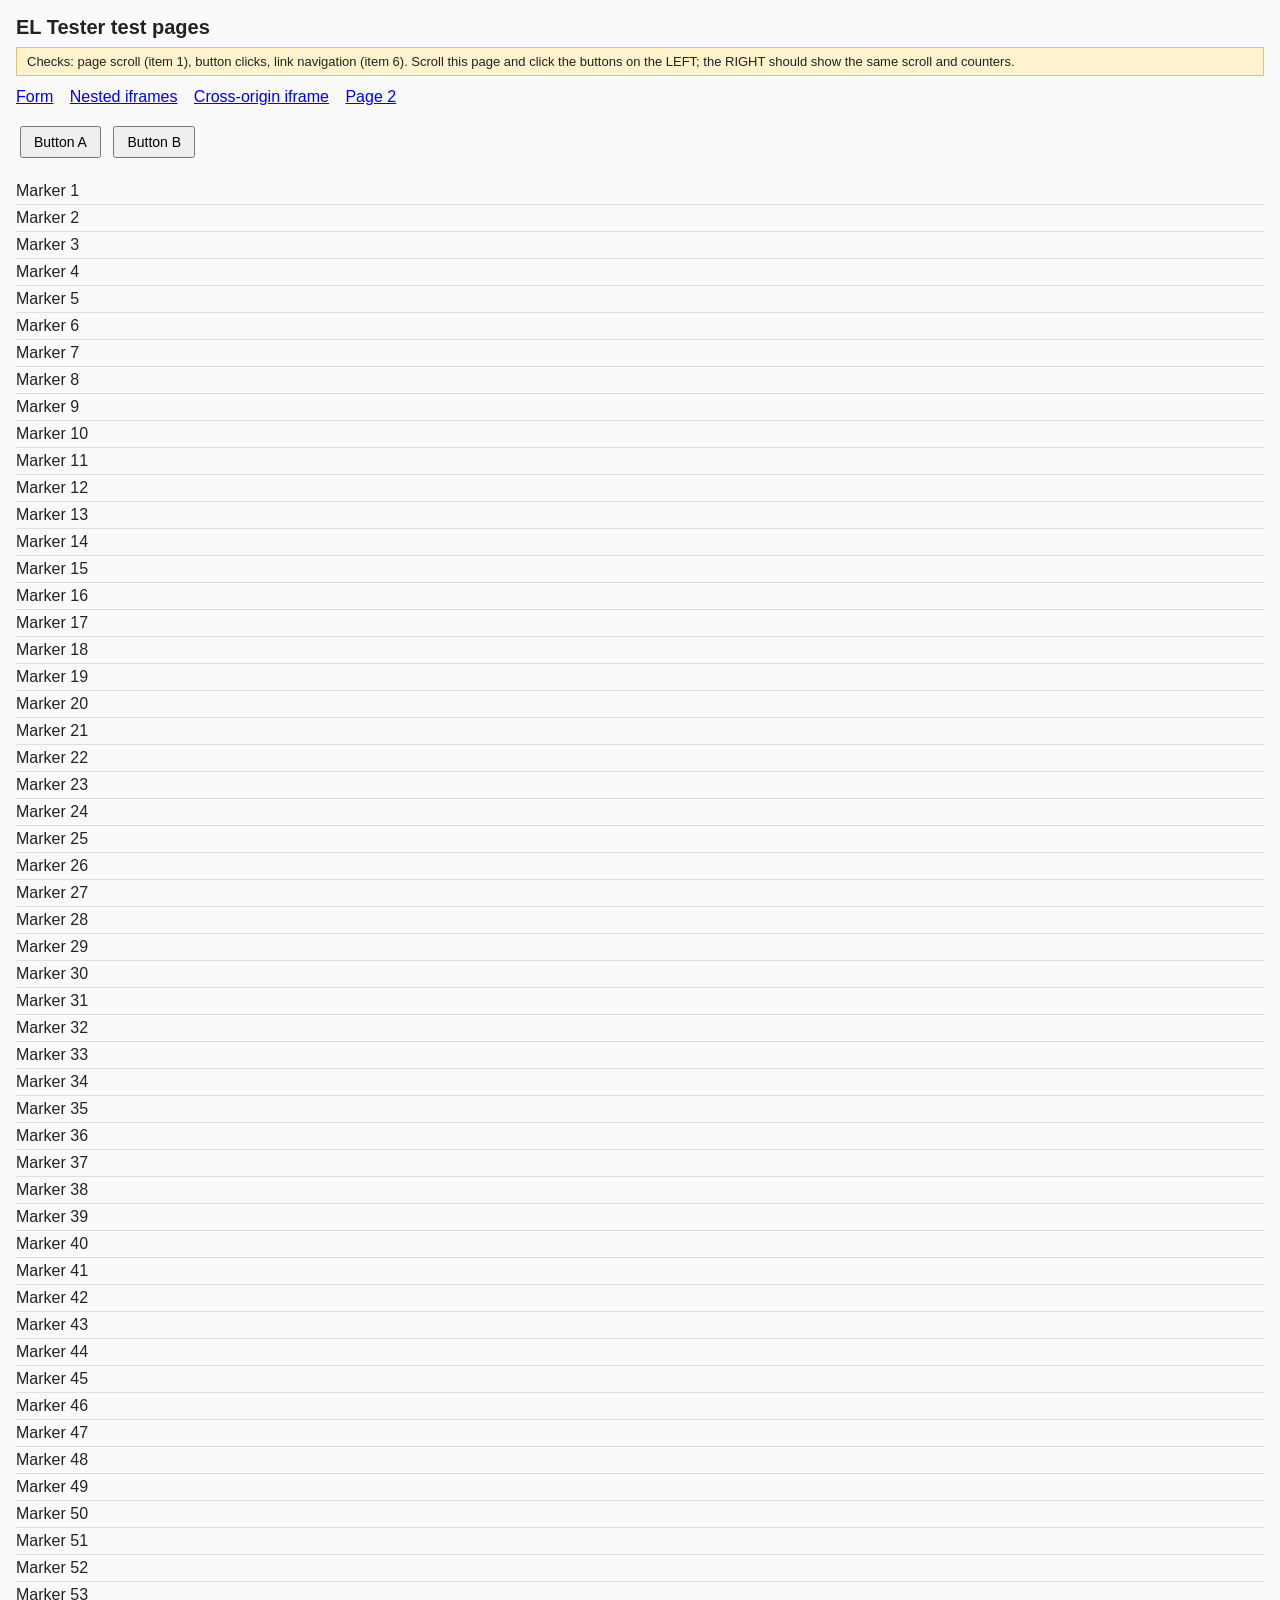
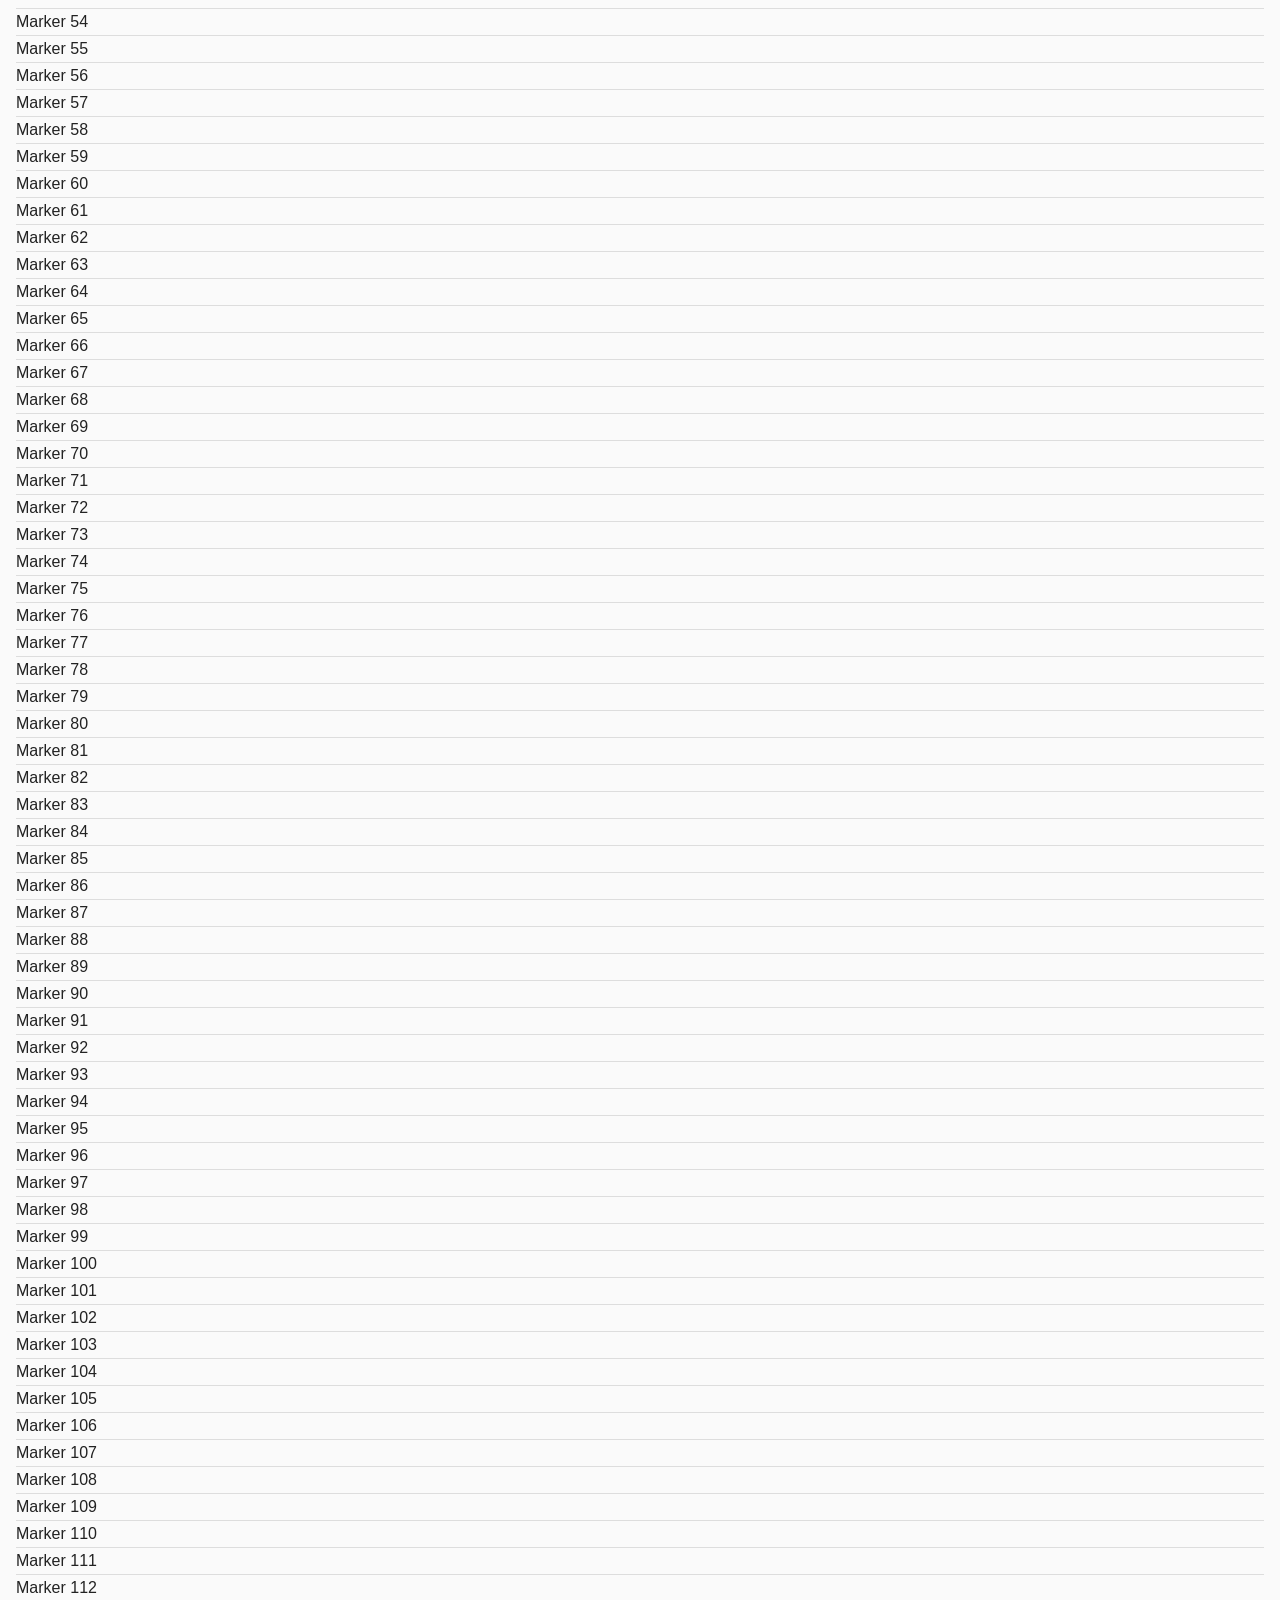
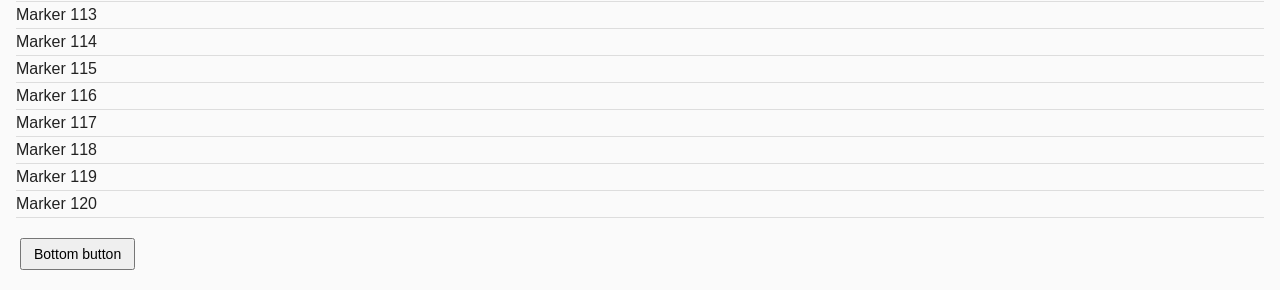
<file: test_pages/index.html>
<!doctype html>
<html lang="en"><head><meta charset="utf-8"><title>EL Tester: index</title>
<link rel="stylesheet" href="common.css"><script src="common.js"></script></head>
<body>
<h1>EL Tester test pages</h1>
<div class="hint">Checks: page scroll (item 1), button clicks, link navigation (item 6).
Scroll this page and click the buttons on the LEFT; the RIGHT should show the same scroll and counters.</div>
<nav id="nav">
  <a id="link-form" href="form.html">Form</a>
  <a id="link-nested" href="nested.html">Nested iframes</a>
  <a id="link-cross" href="cross_origin.html">Cross-origin iframe</a>
  <a id="link-page2" href="page2.html">Page 2</a>
</nav>
<p>
  <button id="btn-a" class="count">Button A</button>
  <button id="btn-b" class="count">Button B</button>
</p>
<div id="markers"></div>
<p><button id="btn-bottom" class="count">Bottom button</button></p>
<script>
  // Tall page: numbered markers make it easy to compare scroll positions
  var m = document.getElementById('markers');
  for (var i = 1; i <= 120; i++) {
    var d = document.createElement('div');
    d.className = 'marker'; d.textContent = 'Marker ' + i;
    m.appendChild(d);
  }
</script>
</body></html>
</file>
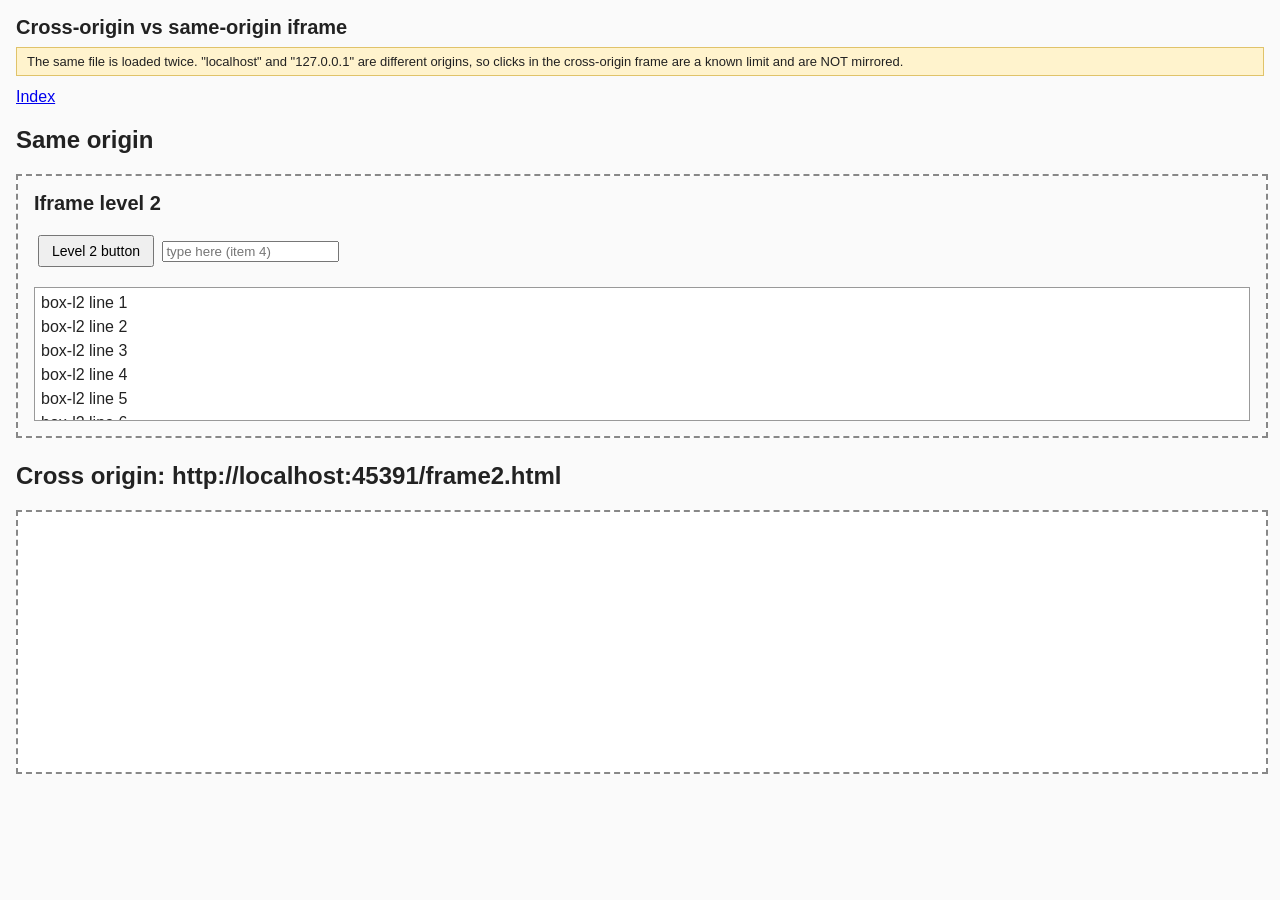
<file: test_pages/cross_origin.html>
<!doctype html>
<html lang="en"><head><meta charset="utf-8"><title>EL Tester: cross-origin iframe</title>
<link rel="stylesheet" href="common.css"><script src="common.js"></script></head>
<body>
<h1>Cross-origin vs same-origin iframe</h1>
<div class="hint">The same file is loaded twice. "localhost" and "127.0.0.1" are different
origins, so clicks in the cross-origin frame are a known limit and are NOT mirrored.</div>
<nav><a id="link-index" href="index.html">Index</a></nav>
<h2>Same origin</h2>
<iframe id="frame-same" src="frame2.html" height="260"></iframe>
<h2>Cross origin: <span id="cross-host"></span></h2>
<iframe id="frame-cross" height="260"></iframe>
<script>
  // Load frame2.html from "the other" host name, so the origin differs
  var other = location.hostname === 'localhost' ? '127.0.0.1' : 'localhost';
  var src = location.protocol + '//' + other + ':' + location.port + '/frame2.html';
  document.getElementById('cross-host').textContent = src;
  document.getElementById('frame-cross').src = src;
</script>
</body></html>
</file>
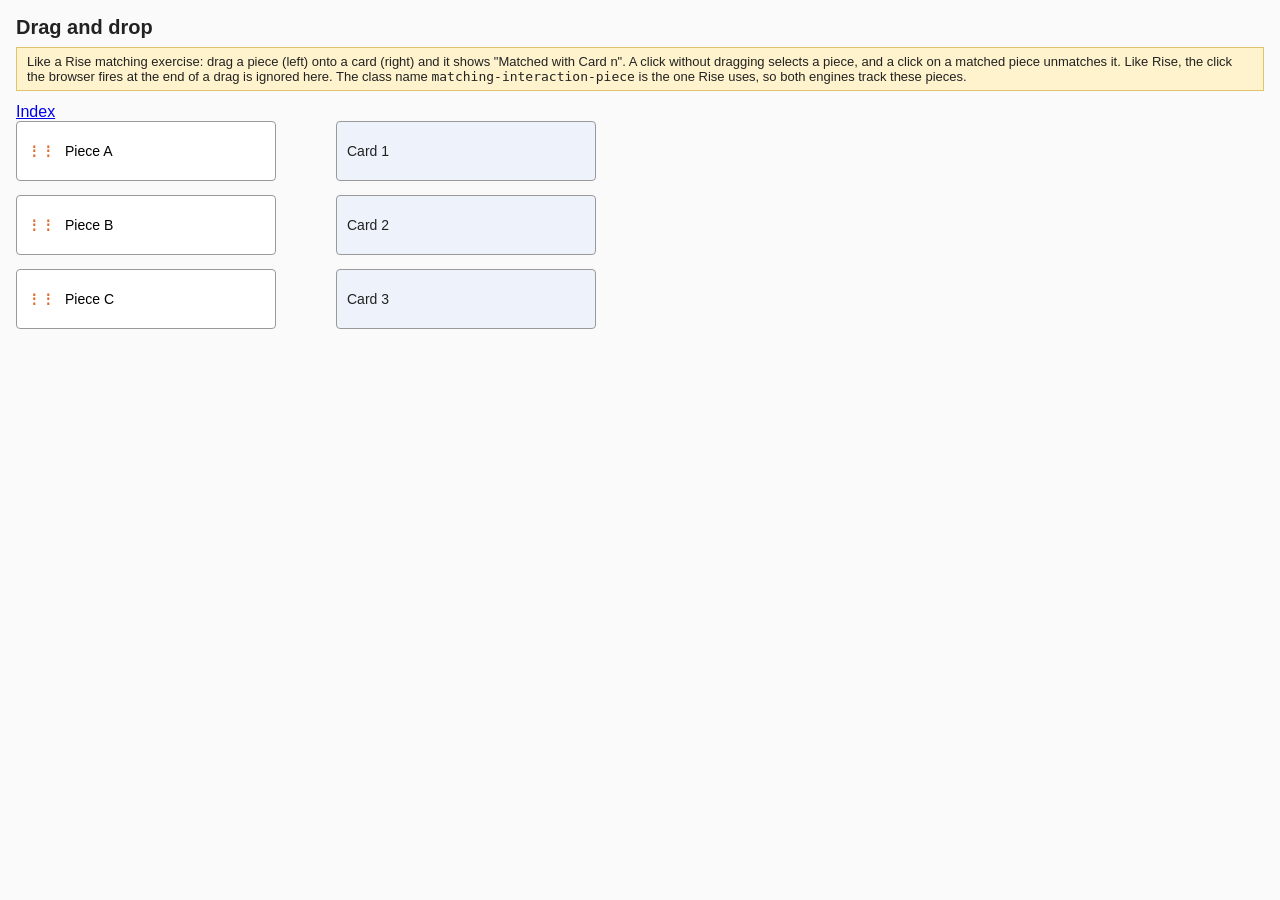
<file: test_pages/drag.html>
<!doctype html>
<html lang="en"><head><meta charset="utf-8"><title>EL Tester: drag and drop</title>
<link rel="stylesheet" href="common.css">
<style>
  .matching { display: flex; gap: 60px; }
  .matching ul { list-style: none; padding: 0; margin: 0; width: 260px; }
  .matching li { margin-bottom: 14px; }
  .matching-interaction-piece, .drop-card { display: flex; align-items: center; gap: 10px; width: 100%; height: 60px;
                                            box-sizing: border-box; border: 1px solid #999; border-radius: 4px; background: #fff;
                                            font-size: 14px; padding: 0 10px; text-align: left; }
  .matching-interaction-piece { cursor: grab; touch-action: none; }
  .matching-interaction-piece .grip { color: #e06a2c; font-weight: bold; }
  .matching-interaction-piece .state { margin-left: auto; font-size: 12px; color: #666; }
  .matching-interaction-piece.dragging { position: relative; z-index: 10; box-shadow: 0 4px 10px rgba(0,0,0,.3); cursor: grabbing; }
  .matching-interaction-piece[data-state^="matched"] { background: #d4edda; }
  .matching-interaction-piece[data-state="selected"] { background: #fde2cf; }
  .drop-card { background: #eef3fb; }
</style>
</head>
<body>
<h1>Drag and drop</h1>
<div class="hint">Like a Rise matching exercise: drag a piece (left) onto a card (right) and it shows
"Matched with Card n". A click without dragging selects a piece, and a click on a matched piece unmatches it.
Like Rise, the click the browser fires at the end of a drag is ignored here. The class name
<code>matching-interaction-piece</code> is the one Rise uses, so both engines track these pieces.</div>
<nav><a id="link-index" href="index.html">Index</a></nav>
<div class="matching">
  <ul>
    <li><button class="matching-interaction-piece" id="piece-a" type="button"><span class="grip">⋮⋮</span>Piece A<span class="state"></span></button></li>
    <li><button class="matching-interaction-piece" id="piece-b" type="button"><span class="grip">⋮⋮</span>Piece B<span class="state"></span></button></li>
    <li><button class="matching-interaction-piece" id="piece-c" type="button"><span class="grip">⋮⋮</span>Piece C<span class="state"></span></button></li>
  </ul>
  <ul>
    <li class="drop-card" id="card-1">Card 1</li>
    <li class="drop-card" id="card-2">Card 2</li>
    <li class="drop-card" id="card-3">Card 3</li>
  </ul>
</div>
<script>
  // A piece's state is in data-state ('', 'selected' or 'matched:card-n') and in its text,
  // so the tests and a human can compare the two windows.
  function setState(piece, state) {
    piece.dataset.state = state;
    piece.querySelector('.state').textContent =
      state.startsWith('matched') ? 'Matched with ' + document.getElementById(state.slice(8)).textContent
      : state === 'selected' ? 'Selected' : '';
  }
  document.querySelectorAll('.matching-interaction-piece').forEach(function (p) { setState(p, ''); });

  var drag = null;          // {piece, x, y} while a piece is held
  var ignoreClick = false;  // true right after a drag: the browser then fires a click on the piece

  document.addEventListener('pointerdown', function (e) {
    ignoreClick = false;  // a new gesture starts
    var piece = e.target.closest('.matching-interaction-piece');
    if (!piece) return;
    drag = {piece: piece, x: e.clientX, y: e.clientY};
    piece.classList.add('dragging');
  });

  document.addEventListener('pointermove', function (e) {
    if (drag) drag.piece.style.transform = 'translate(' + (e.clientX - drag.x) + 'px,' + (e.clientY - drag.y) + 'px)';
  });

  document.addEventListener('pointerup', function (e) {
    if (!drag) return;
    var piece = drag.piece;
    var moved = Math.abs(e.clientX - drag.x) + Math.abs(e.clientY - drag.y) > 5;
    piece.style.transform = '';
    piece.classList.remove('dragging');
    drag = null;
    if (!moved) return;  // a plain click: handled by the click listener
    var card = document.elementsFromPoint(e.clientX, e.clientY).find(function (el) { return el.classList.contains('drop-card'); });
    if (card) setState(piece, 'matched:' + card.id);
    // The browser's own click that ends this drag is ignored, as Rise does. A click from
    // a script (el.click(), e.g. a replayed click) is not "trusted" and counts as a new
    // click, so it unmatches the piece, as it does on Rise. No timer: Chrome slows timers
    // in a window that is not in front.
    ignoreClick = true;
  });

  document.addEventListener('click', function (e) {
    var piece = e.target.closest('.matching-interaction-piece');
    if (!piece) return;
    if (ignoreClick && e.isTrusted) {
      ignoreClick = false;
      return;
    }
    setState(piece, piece.dataset.state === '' ? 'selected' : '');
  });
</script>
</body></html>
</file>
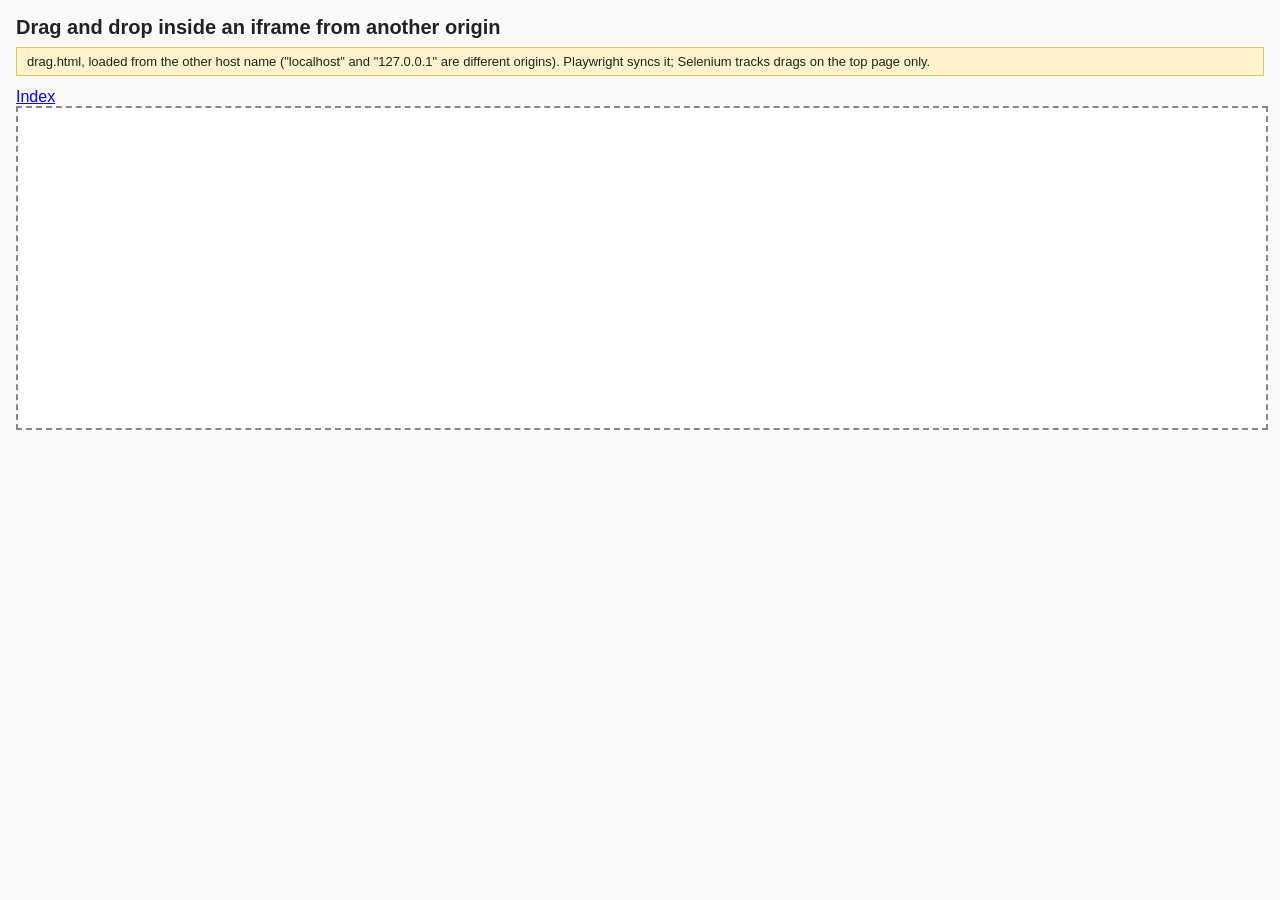
<file: test_pages/drag_in_frame.html>
<!doctype html>
<html lang="en"><head><meta charset="utf-8"><title>EL Tester: drag in a cross-origin iframe</title>
<link rel="stylesheet" href="common.css"></head>
<body>
<h1>Drag and drop inside an iframe from another origin</h1>
<div class="hint">drag.html, loaded from the other host name ("localhost" and "127.0.0.1" are different
origins). Playwright syncs it; Selenium tracks drags on the top page only.</div>
<nav><a id="link-index" href="index.html">Index</a></nav>
<iframe id="frame-cross" height="320"></iframe>
<script>
  var other = location.hostname === 'localhost' ? '127.0.0.1' : 'localhost';
  document.getElementById('frame-cross').src = location.protocol + '//' + other + ':' + location.port + '/drag.html';
</script>
</body></html>
</file>
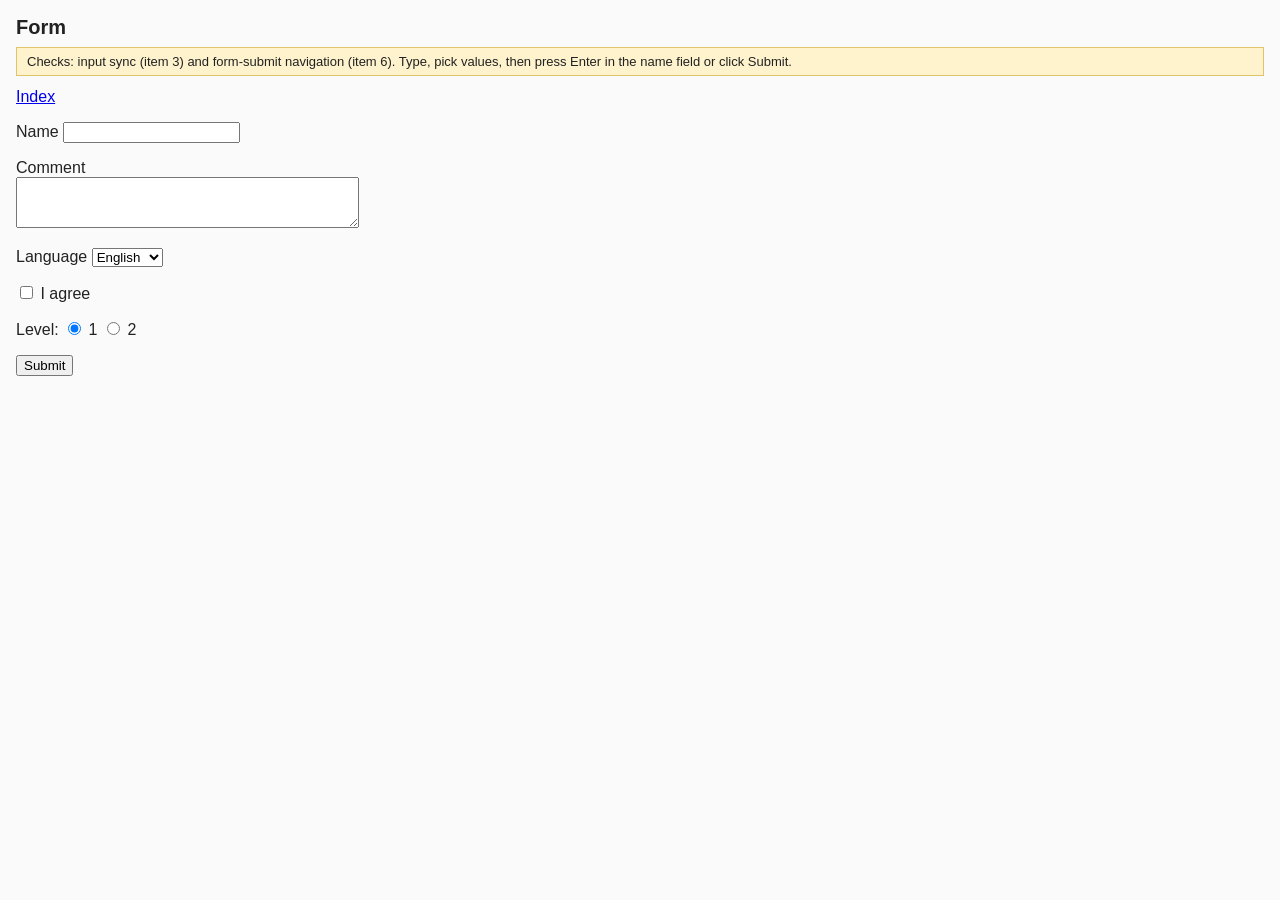
<file: test_pages/form.html>
<!doctype html>
<html lang="en"><head><meta charset="utf-8"><title>EL Tester: form</title>
<link rel="stylesheet" href="common.css"><script src="common.js"></script></head>
<body>
<h1>Form</h1>
<div class="hint">Checks: input sync (item 3) and form-submit navigation (item 6).
Type, pick values, then press Enter in the name field or click Submit.</div>
<nav><a id="link-index" href="index.html">Index</a></nav>
<form id="form" action="submitted.html" method="get">
  <p><label>Name <input id="name" name="name" type="text"></label></p>
  <p><label>Comment<br><textarea id="comment" name="comment" rows="3" cols="40"></textarea></label></p>
  <p><label>Language
    <select id="lang" name="lang">
      <option value="en">English</option><option value="pl">Polish</option><option value="de">German</option>
    </select></label></p>
  <p><label><input id="agree" name="agree" type="checkbox" value="yes"> I agree</label></p>
  <p>Level:
    <label><input id="lvl-1" name="level" type="radio" value="1" checked> 1</label>
    <label><input id="lvl-2" name="level" type="radio" value="2"> 2</label>
  </p>
  <p><button id="submit" type="submit">Submit</button></p>
</form>
</body></html>
</file>
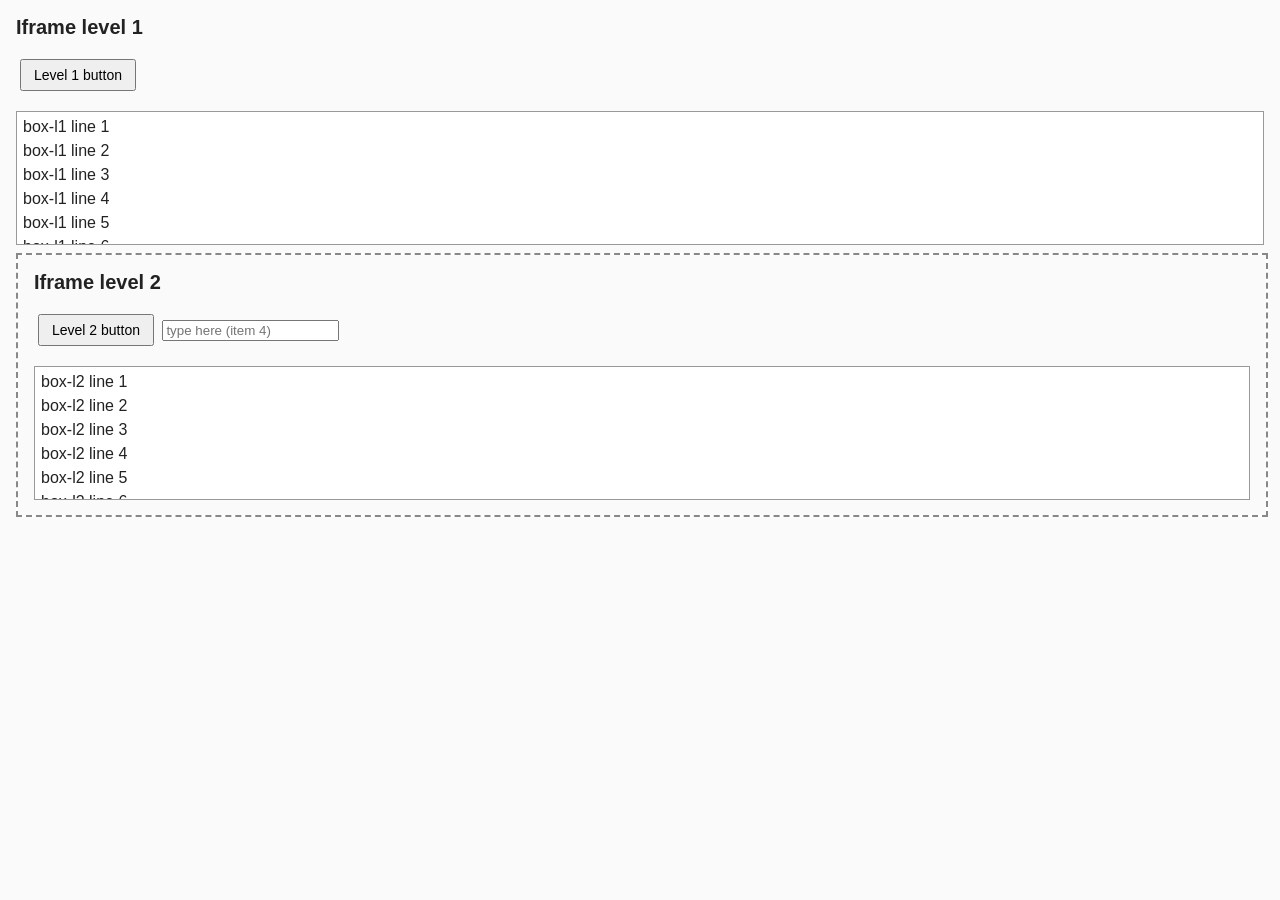
<file: test_pages/frame1.html>
<!doctype html>
<html lang="en"><head><meta charset="utf-8"><title>frame 1</title>
<link rel="stylesheet" href="common.css"><script src="common.js"></script></head>
<body>
<h1>Iframe level 1</h1>
<p><button id="btn-l1" class="count">Level 1 button</button></p>
<div id="box-l1" class="box"></div>
<iframe id="frame2" src="frame2.html" height="260"></iframe>
</body></html>
</file>
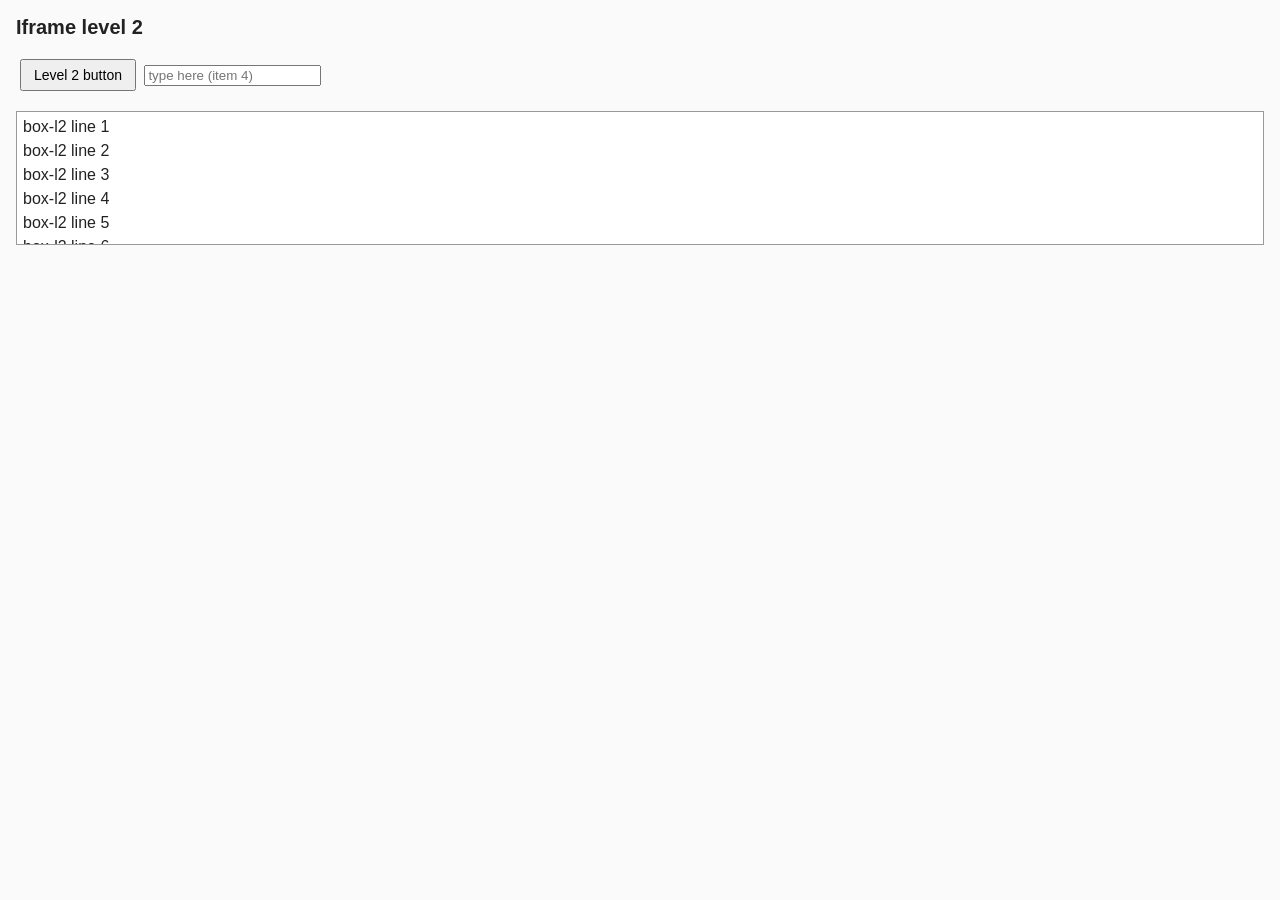
<file: test_pages/frame2.html>
<!doctype html>
<html lang="en"><head><meta charset="utf-8"><title>frame 2</title>
<link rel="stylesheet" href="common.css"><script src="common.js"></script></head>
<body>
<h1>Iframe level 2</h1>
<p><button id="btn-l2" class="count">Level 2 button</button>
<input id="text-l2" type="text" placeholder="type here (item 4)"></p>
<div id="box-l2" class="box"></div>
</body></html>
</file>
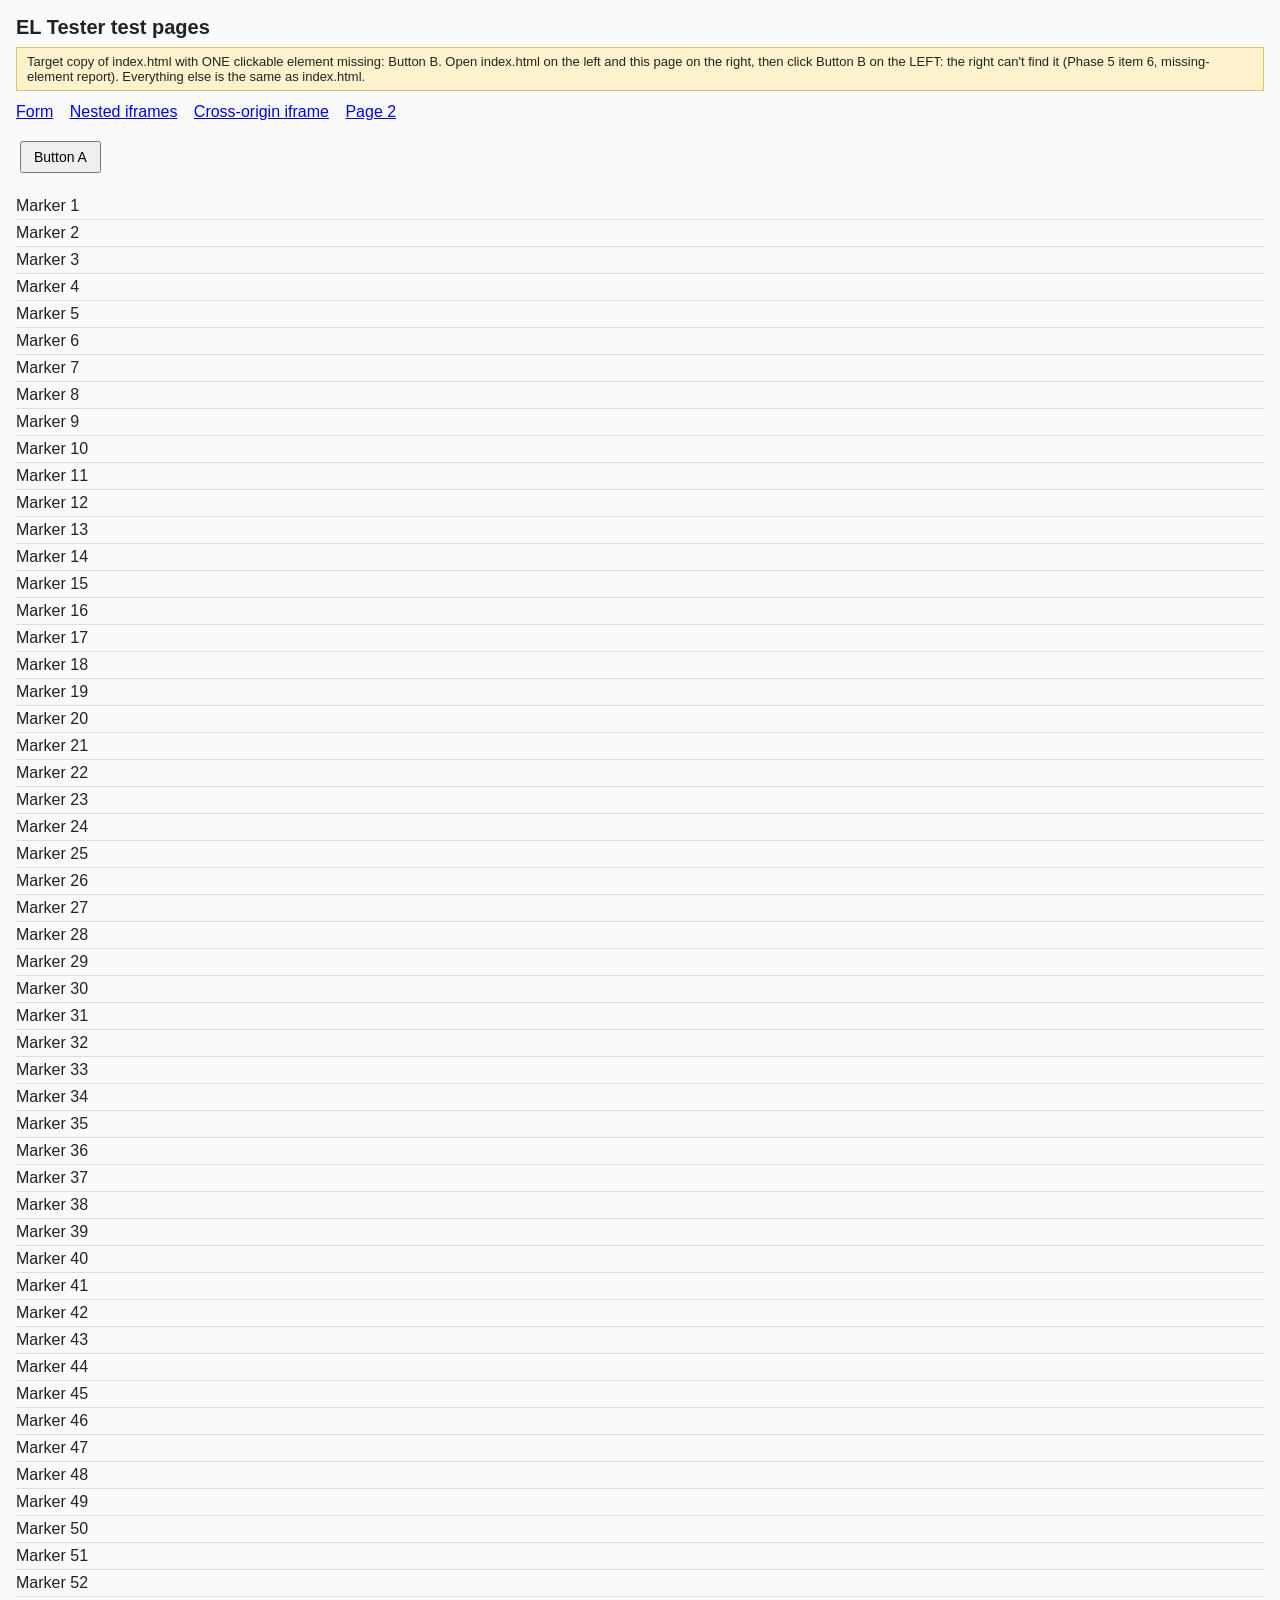
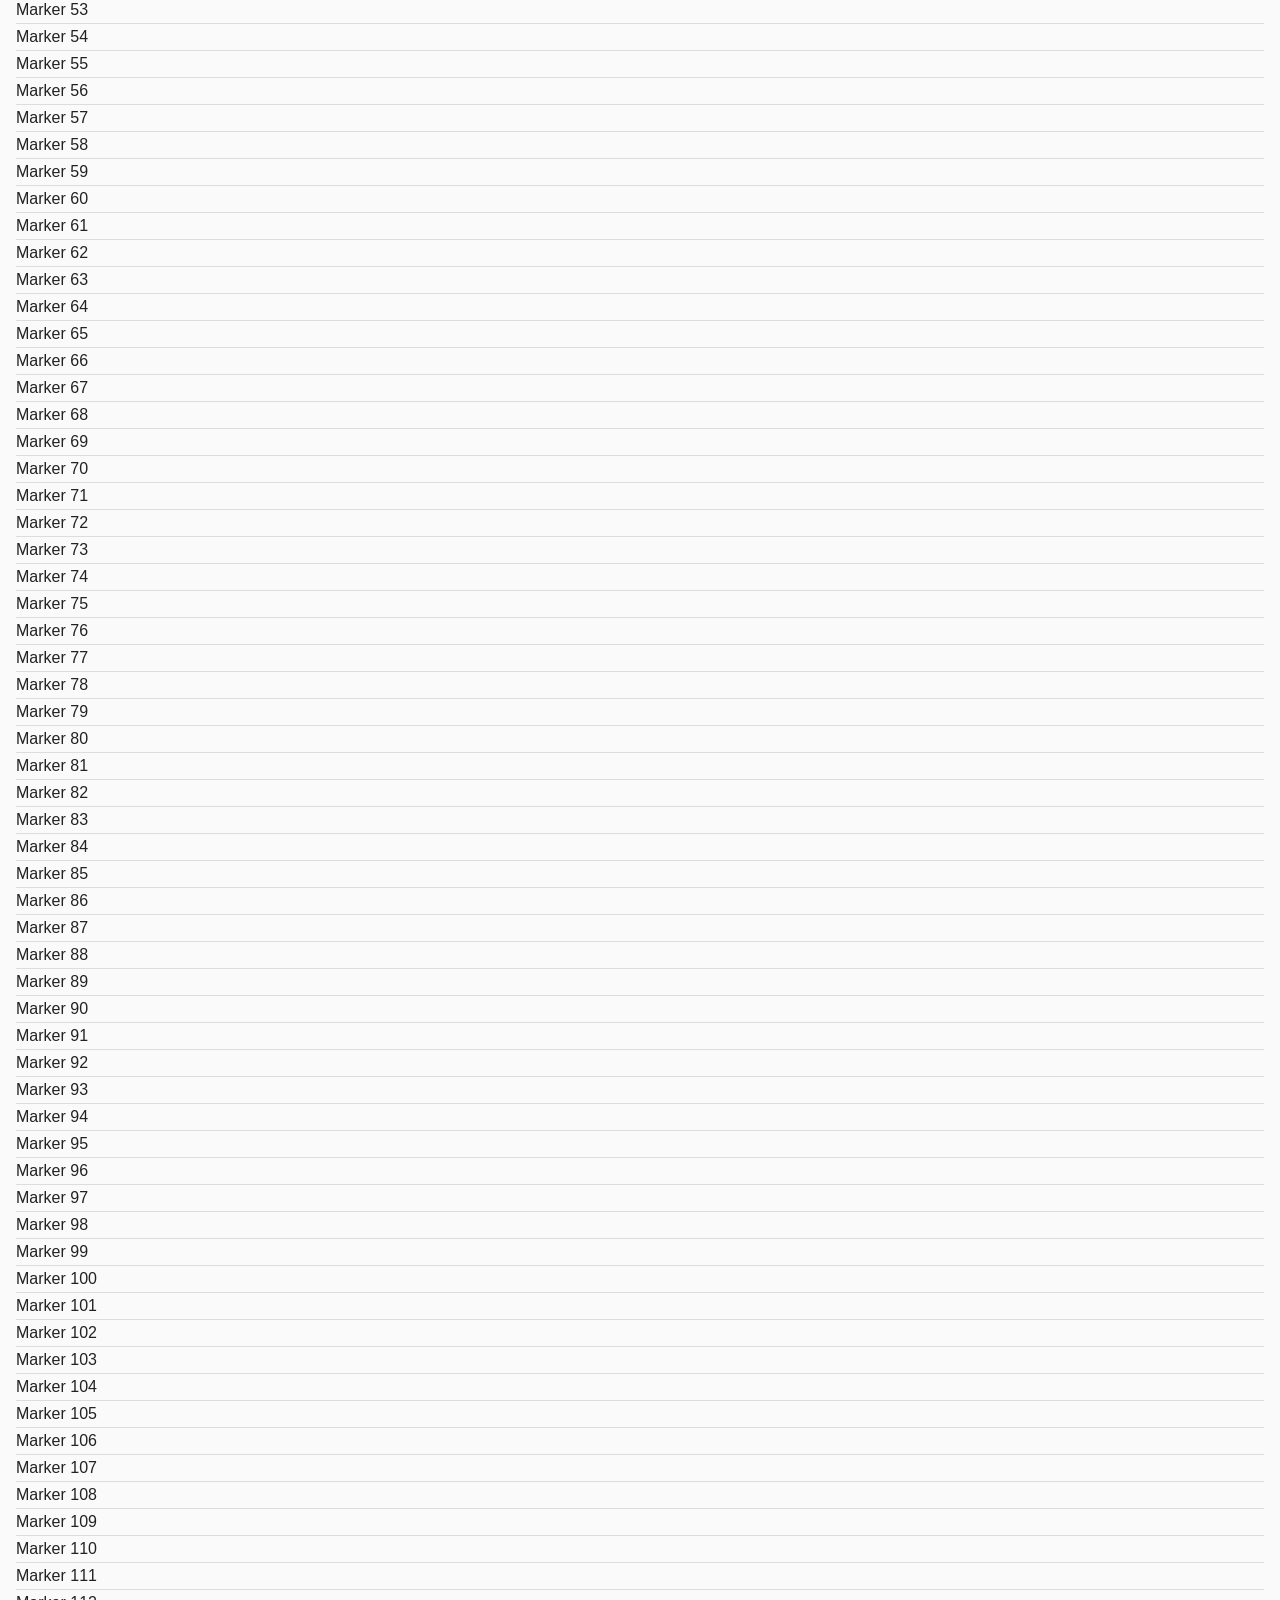
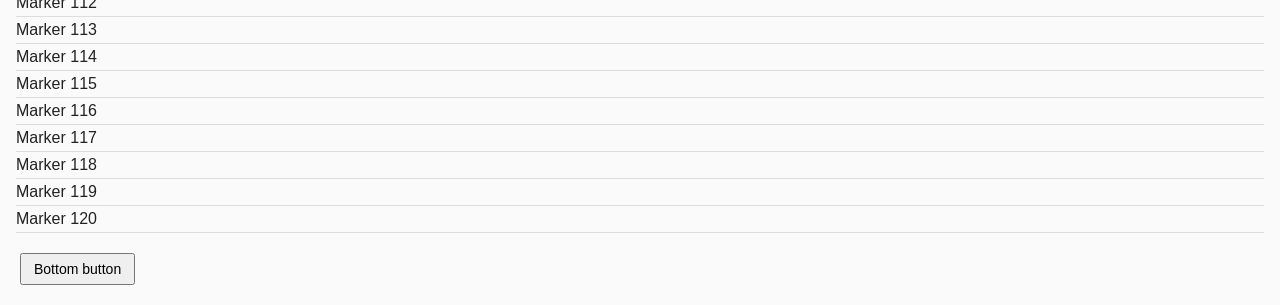
<file: test_pages/index2.html>
<!doctype html>
<html lang="en"><head><meta charset="utf-8"><title>EL Tester: index 2 (Button B missing)</title>
<link rel="stylesheet" href="common.css"><script src="common.js"></script></head>
<body>
<h1>EL Tester test pages</h1>
<div class="hint">Target copy of index.html with ONE clickable element missing: Button B.
Open index.html on the left and this page on the right, then click Button B on the LEFT:
the right can't find it (Phase 5 item 6, missing-element report). Everything else is the same as index.html.</div>
<nav id="nav">
  <a id="link-form" href="form.html">Form</a>
  <a id="link-nested" href="nested.html">Nested iframes</a>
  <a id="link-cross" href="cross_origin.html">Cross-origin iframe</a>
  <a id="link-page2" href="page2.html">Page 2</a>
</nav>
<p>
  <button id="btn-a" class="count">Button A</button>
</p>
<div id="markers"></div>
<p><button id="btn-bottom" class="count">Bottom button</button></p>
<script>
  // Tall page: numbered markers make it easy to compare scroll positions
  var m = document.getElementById('markers');
  for (var i = 1; i <= 120; i++) {
    var d = document.createElement('div');
    d.className = 'marker'; d.textContent = 'Marker ' + i;
    m.appendChild(d);
  }
</script>
</body></html>
</file>
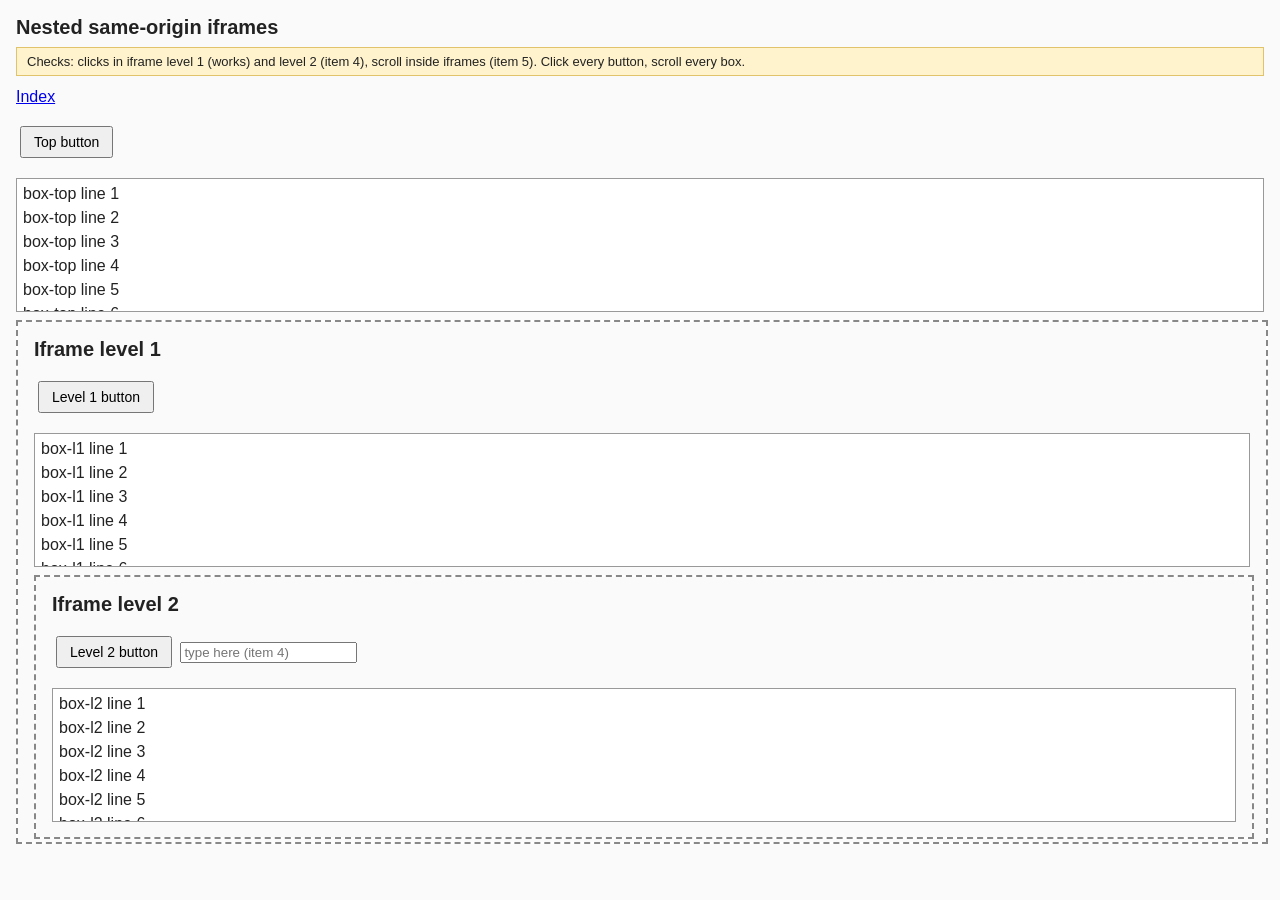
<file: test_pages/nested.html>
<!doctype html>
<html lang="en"><head><meta charset="utf-8"><title>EL Tester: nested iframes</title>
<link rel="stylesheet" href="common.css"><script src="common.js"></script></head>
<body>
<h1>Nested same-origin iframes</h1>
<div class="hint">Checks: clicks in iframe level 1 (works) and level 2 (item 4),
scroll inside iframes (item 5). Click every button, scroll every box.</div>
<nav><a id="link-index" href="index.html">Index</a></nav>
<p><button id="btn-top" class="count">Top button</button></p>
<div id="box-top" class="box"></div>
<iframe id="frame1" src="frame1.html" height="520"></iframe>
</body></html>
</file>
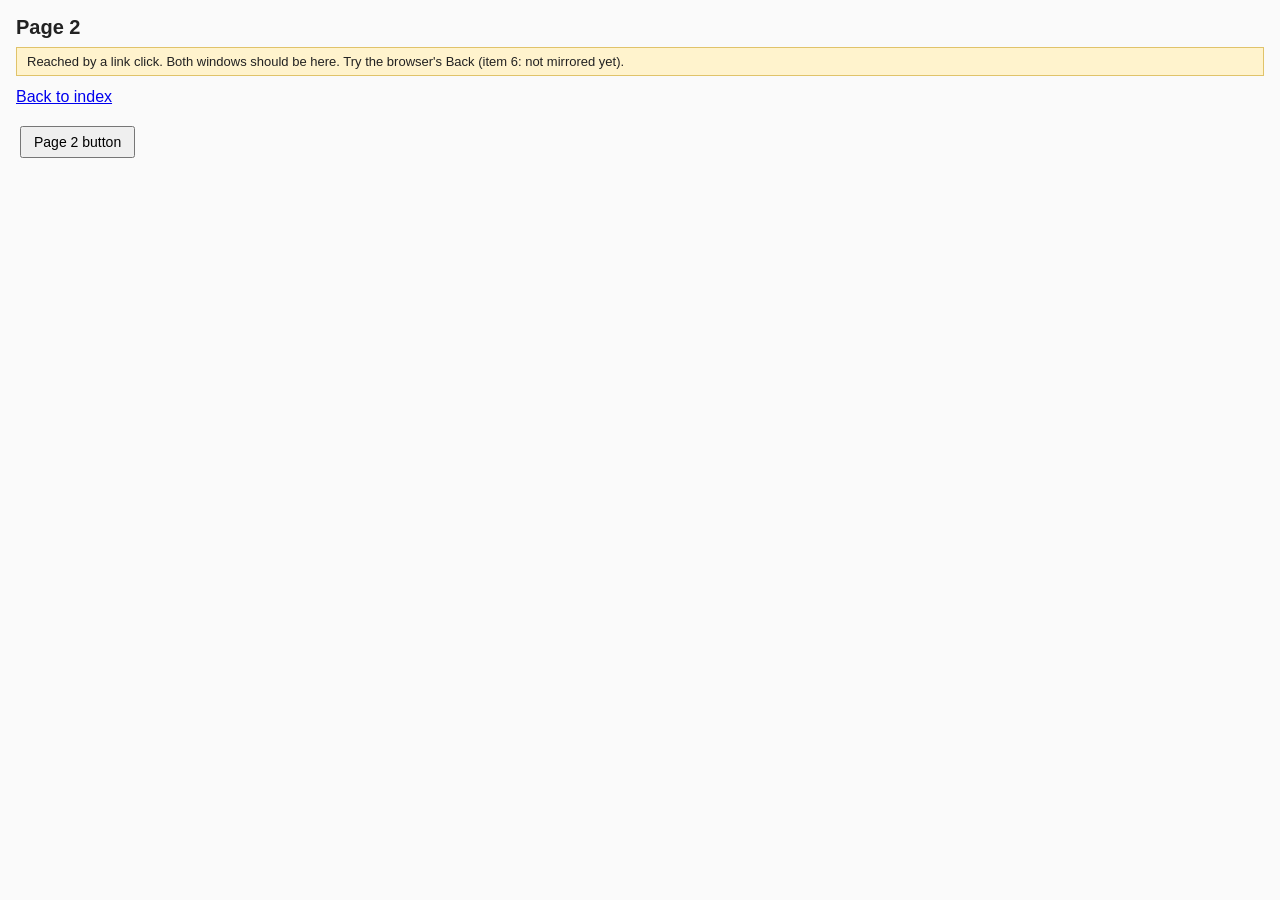
<file: test_pages/page2.html>
<!doctype html>
<html lang="en"><head><meta charset="utf-8"><title>EL Tester: page 2</title>
<link rel="stylesheet" href="common.css"><script src="common.js"></script></head>
<body>
<h1>Page 2</h1>
<div class="hint">Reached by a link click. Both windows should be here. Try the browser's Back
(item 6: not mirrored yet).</div>
<nav><a id="link-index" href="index.html">Back to index</a></nav>
<p><button id="btn-p2" class="count">Page 2 button</button></p>
</body></html>
</file>
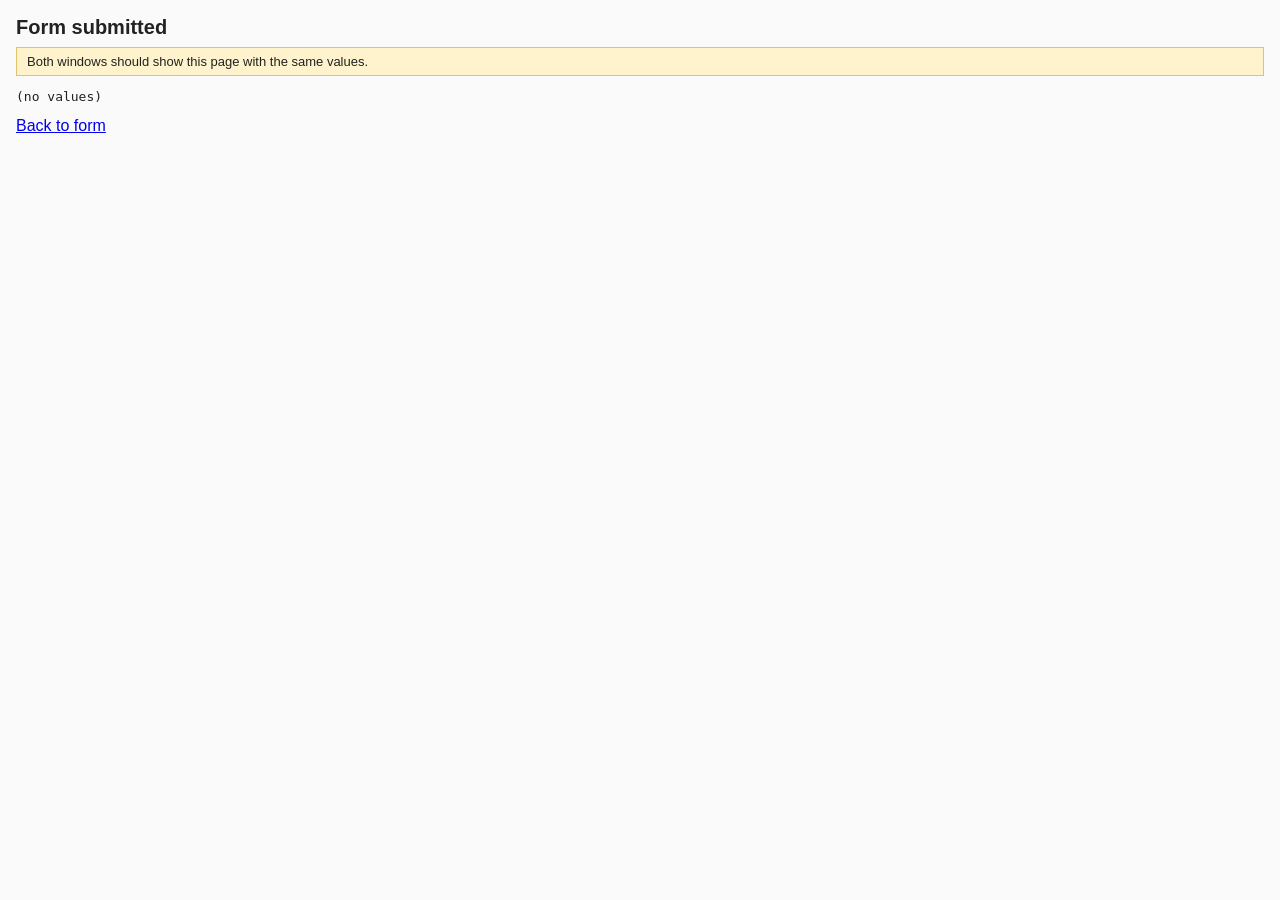
<file: test_pages/submitted.html>
<!doctype html>
<html lang="en"><head><meta charset="utf-8"><title>EL Tester: submitted</title>
<link rel="stylesheet" href="common.css"></head>
<body>
<h1>Form submitted</h1>
<div class="hint">Both windows should show this page with the same values.</div>
<pre id="values"></pre>
<nav><a id="link-form" href="form.html">Back to form</a></nav>
<script>
  var out = [];
  new URLSearchParams(location.search).forEach(function (v, k) { out.push(k + ' = ' + v); });
  document.getElementById('values').textContent = out.join('\n') || '(no values)';
</script>
</body></html>
</file>
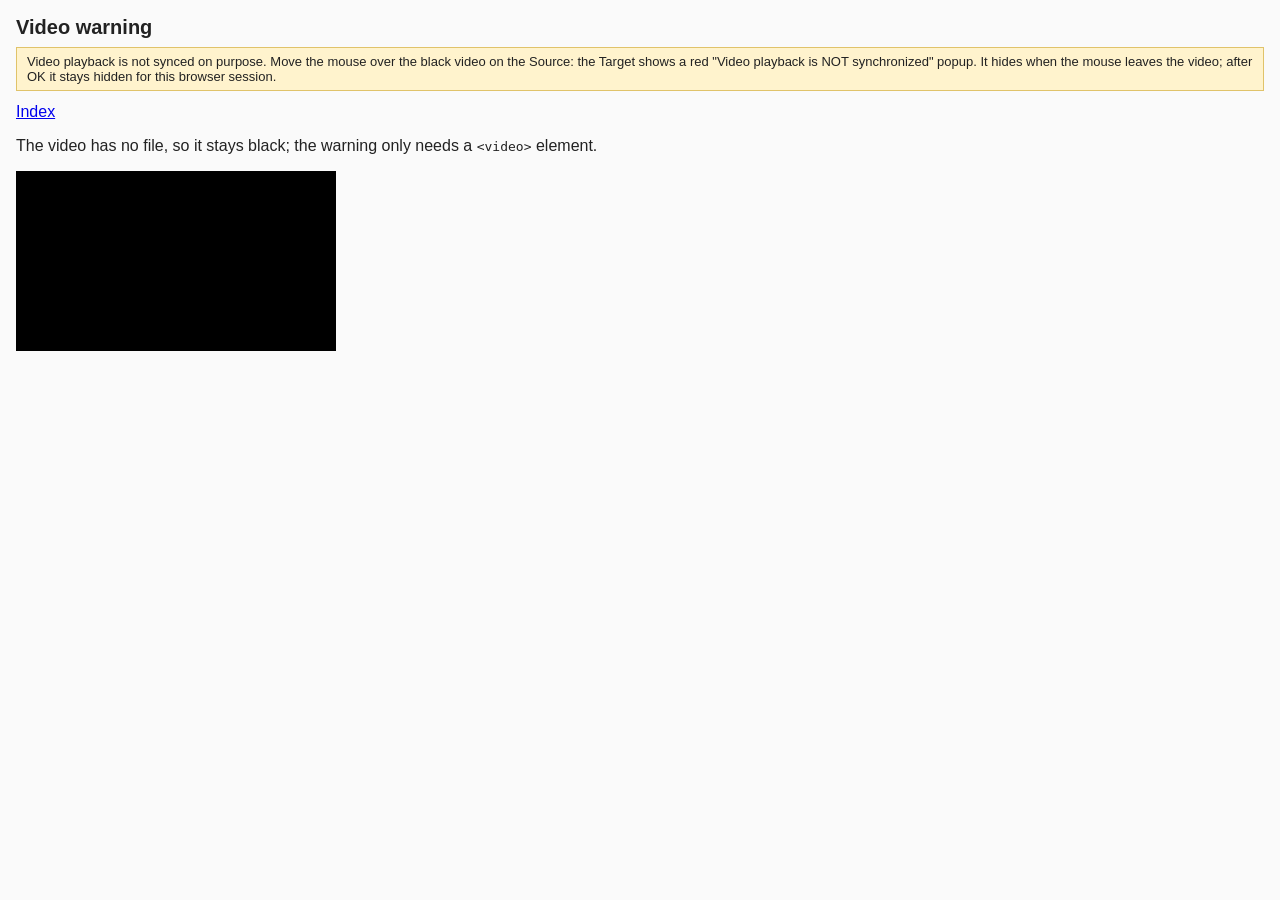
<file: test_pages/video.html>
<!doctype html>
<html lang="en"><head><meta charset="utf-8"><title>EL Tester: video warning</title>
<link rel="stylesheet" href="common.css"></head>
<body>
<h1>Video warning</h1>
<div class="hint">Video playback is not synced on purpose. Move the mouse over the black video on the
Source: the Target shows a red "Video playback is NOT synchronized" popup. It hides when the mouse
leaves the video; after OK it stays hidden for this browser session.</div>
<nav><a id="link-index" href="index.html">Index</a></nav>
<p>The video has no file, so it stays black; the warning only needs a <code>&lt;video&gt;</code> element.</p>
<video id="vid" width="320" height="180" style="background: black"></video>
</body></html>
</file>
<file: test_pages/common.css>
body { font-family: sans-serif; margin: 16px; background: #fafafa; color: #222; }
h1 { font-size: 20px; margin: 0 0 8px; }
.hint { background: #fff3cd; border: 1px solid #e0c36a; padding: 6px 10px; font-size: 13px; margin-bottom: 12px; }
button.count { font-size: 14px; padding: 6px 12px; margin: 4px; }
.box { height: 120px; overflow-y: auto; border: 1px solid #999; background: #fff; padding: 6px; margin: 8px 0; }
.box p { margin: 0 0 6px; }
iframe { border: 2px dashed #888; background: #fff; width: 100%; }
.marker { padding: 4px 0; border-bottom: 1px solid #ddd; }
nav a { margin-right: 12px; }
</file>
